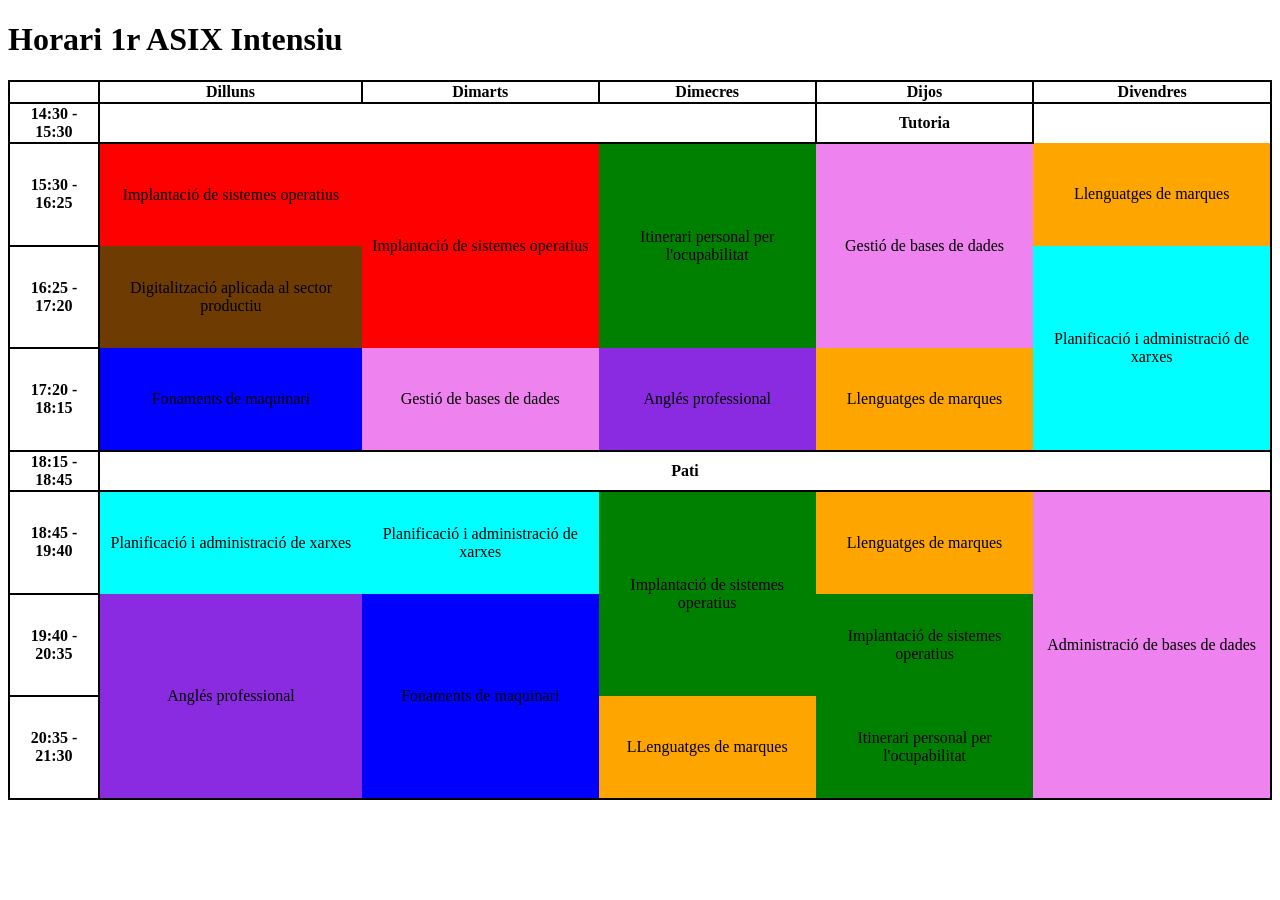
<file: horari/index.html>
<!DOCTYPE html>
<html lang="ca">
    <head>
        <meta charset="UTF-8">
        <meta name="viewport" content="width=device-width, initial-scale=1.0">
        <title>Horari</title>
        <link rel="stylesheet" href="css/horari.css">
    </head>
    <body>
        <h1>Horari 1r ASIX Intensiu</h1>
        <table width="100%">
            <tr>
                <th>
                </th>
                <th>
                    Dilluns
                </th>
                <th>
                    Dimarts
                </th>
                <th>
                    Dimecres
                </th>
                <th>
                    Dijos
                </th>
                <th>
                    Divendres
                </th>
            </tr>
            <tr>
                <th>
                    14:30 - 15:30
                </th>
                <th colspan="3">

                </th>
                <th>
                    Tutoria
                </th>
            </tr>
            <tr>
                <th>
                    15:30 - 16:25
                </th>
                <td class="iso">
                    Implantació de sistemes operatius
                </td>
                <td rowspan="2" class="iso">
                    Implantació de sistemes operatius
                </td>
                <td rowspan="2" class="ipo">
                    Itinerari personal per l'ocupabilitat
                </td>
                <td rowspan="2" class="bbdd">
                    Gestió de bases de dades
                </td>
                <td class="ml">
                    Llenguatges de marques
                </td>
            </tr>
            <tr>
                <th>
                    16:25 - 17:20
                </th>
                <td class="dig">
                    Digitalització aplicada al sector productiu
                </td>
                <td rowspan="2" class="net">
                    Planificació i administració de xarxes
                </td>
            </tr>
            <tr>
                <th>
                    17:20 - 18:15
                </th>
                <td class="hw">
                    Fonaments de maquinari
                </td>
                <td class="bbdd">
                    Gestió de bases de dades
                </td>
                <td class="eng">
                    Anglés professional
                </td>
                <td class="ml">
                    Llenguatges de marques
                </td>
            </tr>
            <tr>
                <th>
                    18:15 - 18:45
                </th>
                <th colspan="5">
                    Pati
                </th>
            </tr>
            <tr>
                <th>
                    18:45 - 19:40
                </th>  
                <td class="net">
                    Planificació i administració de xarxes
                </td>
                <td class="net">
                    Planificació i administració de xarxes
                </td>
                <td rowspan="2" class="ipo">
                    Implantació de sistemes operatius
                </td>
                <td class="ml">
                    Llenguatges de marques
                </td>
                <td rowspan="3" class="bbdd">
                    Administració de bases de dades
                </td>
            </tr>
            <tr>
                <th>
                    19:40 - 20:35
                </th>
                <td rowspan="2" class="eng">
                    Anglés professional
                </td>
                <td rowspan="2" class="hw">
                    Fonaments de maquinari
                </td>
                <td class="ipo">
                    Implantació de sistemes operatius
                </td>
            </tr>
            <tr>
                <th>
                    20:35 - 21:30
                </th>
                <td class="ml">
                    LLenguatges de marques
                </td>
                <td class="ipo">
                    Itinerari personal per l'ocupabilitat
                </td>
            </tr>
        </table>
    </body>
</html>
</file>
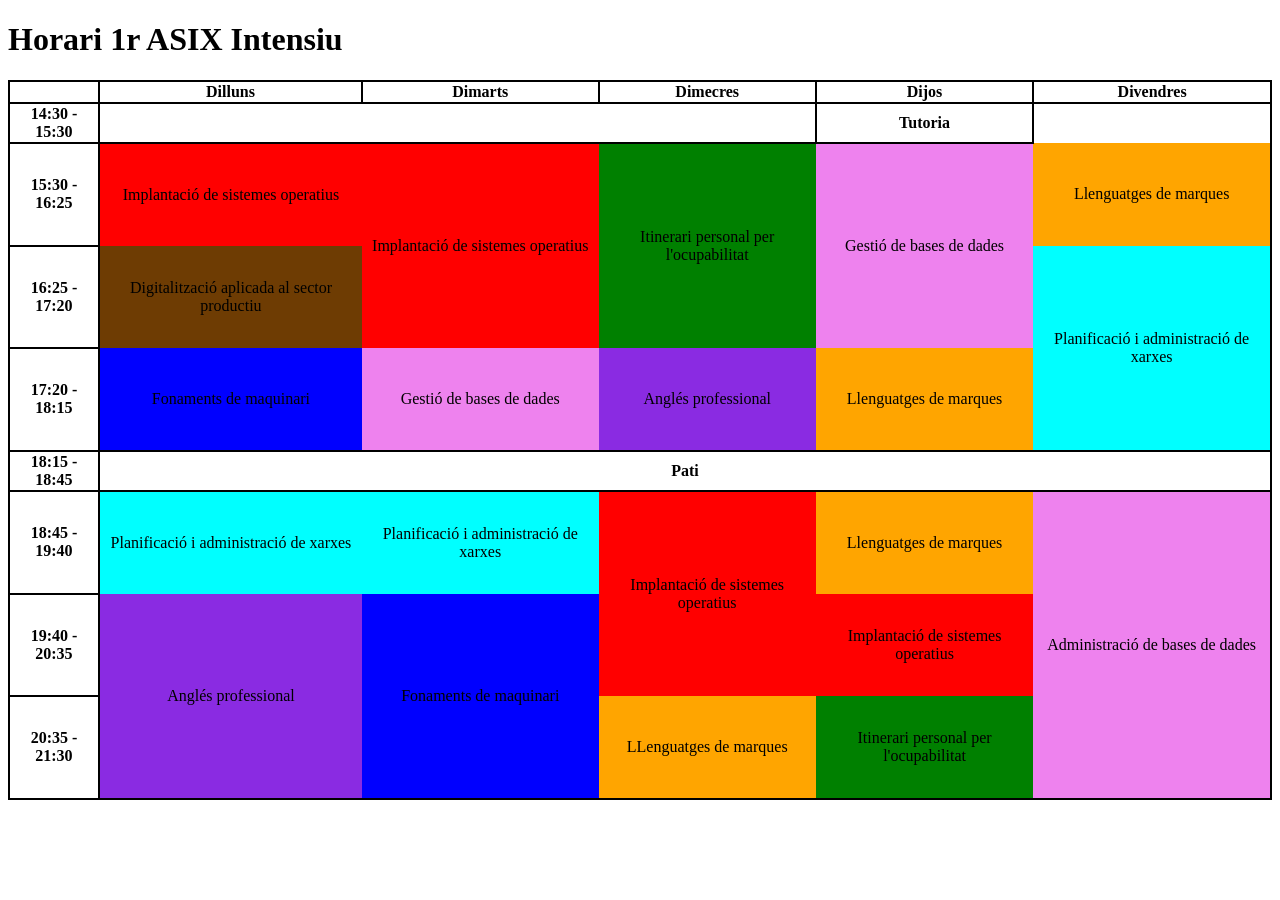
<file: horari/horari.html>
<!DOCTYPE html>
<html lang="ca">
    <head>
        <meta charset="UTF-8">
        <meta name="viewport" content="width=device-width, initial-scale=1.0">
        <title>Horari</title>
        <link rel="stylesheet" href="css/horari.css">
    </head>
    <body>
        <h1>Horari 1r ASIX Intensiu</h1>
        <table width="100%">
            <tr>
                <th>
                </th>
                <th>
                    Dilluns
                </th>
                <th>
                    Dimarts
                </th>
                <th>
                    Dimecres
                </th>
                <th>
                    Dijos
                </th>
                <th>
                    Divendres
                </th>
            </tr>
            <tr>
                <th>
                    14:30 - 15:30
                </th>
                <th colspan="3">

                </th>
                <th>
                    Tutoria
                </th>
            </tr>
            <tr>
                <th>
                    15:30 - 16:25
                </th>
                <td class="iso">
                    Implantació de sistemes operatius
                </td>
                <td rowspan="2" class="iso">
                    Implantació de sistemes operatius
                </td>
                <td rowspan="2" class="ipo">
                    Itinerari personal per l'ocupabilitat
                </td>
                <td rowspan="2" class="bbdd">
                    Gestió de bases de dades
                </td>
                <td class="ml">
                    Llenguatges de marques
                </td>
            </tr>
            <tr>
                <th>
                    16:25 - 17:20
                </th>
                <td class="dig">
                    Digitalització aplicada al sector productiu
                </td>
                <td rowspan="2" class="net">
                    Planificació i administració de xarxes
                </td>
            </tr>
            <tr>
                <th>
                    17:20 - 18:15
                </th>
                <td class="hw">
                    Fonaments de maquinari
                </td>
                <td class="bbdd">
                    Gestió de bases de dades
                </td>
                <td class="eng">
                    Anglés professional
                </td>
                <td class="ml">
                    Llenguatges de marques
                </td>
            </tr>
            <tr>
                <th>
                    18:15 - 18:45
                </th>
                <th colspan="5">
                    Pati
                </th>
            </tr>
            <tr>
                <th>
                    18:45 - 19:40
                </th>  
                <td class="net">
                    Planificació i administració de xarxes
                </td>
                <td class="net">
                    Planificació i administració de xarxes
                </td>
                <td rowspan="2" class="iso">
                    Implantació de sistemes operatius
                </td>
                <td class="ml">
                    Llenguatges de marques
                </td>
                <td rowspan="3" class="bbdd">
                    Administració de bases de dades
                </td>
            </tr>
            <tr>
                <th>
                    19:40 - 20:35
                </th>
                <td rowspan="2" class="eng">
                    Anglés professional
                </td>
                <td rowspan="2" class="hw">
                    Fonaments de maquinari
                </td>
                <td class="iso">
                    Implantació de sistemes operatius
                </td>
            </tr>
            <tr>
                <th>
                    20:35 - 21:30
                </th>
                <td class="ml">
                    LLenguatges de marques
                </td>
                <td class="ipo">
                    Itinerari personal per l'ocupabilitat
                </td>
            </tr>
        </table>
    </body>
</html>
</file>
<file: horari/css/horari.css>
td.iso{
    background-color: red;
}
td.dig{
    background-color: rgb(110, 60, 3);
}
td.hw{
    background-color: blue ;
}
td.net{
    background-color: aqua;
}
td.eng{
    background-color: blueviolet;
}
td.bbdd{
    background-color: violet;
}
td.ipo{
    background-color: green;
}
td.ml{
    background-color: orange;
}
td{
    text-align: center;
    height: 100px;
}
table, th{
    border: 2px solid black;
    border-collapse: collapse
};
</file>
